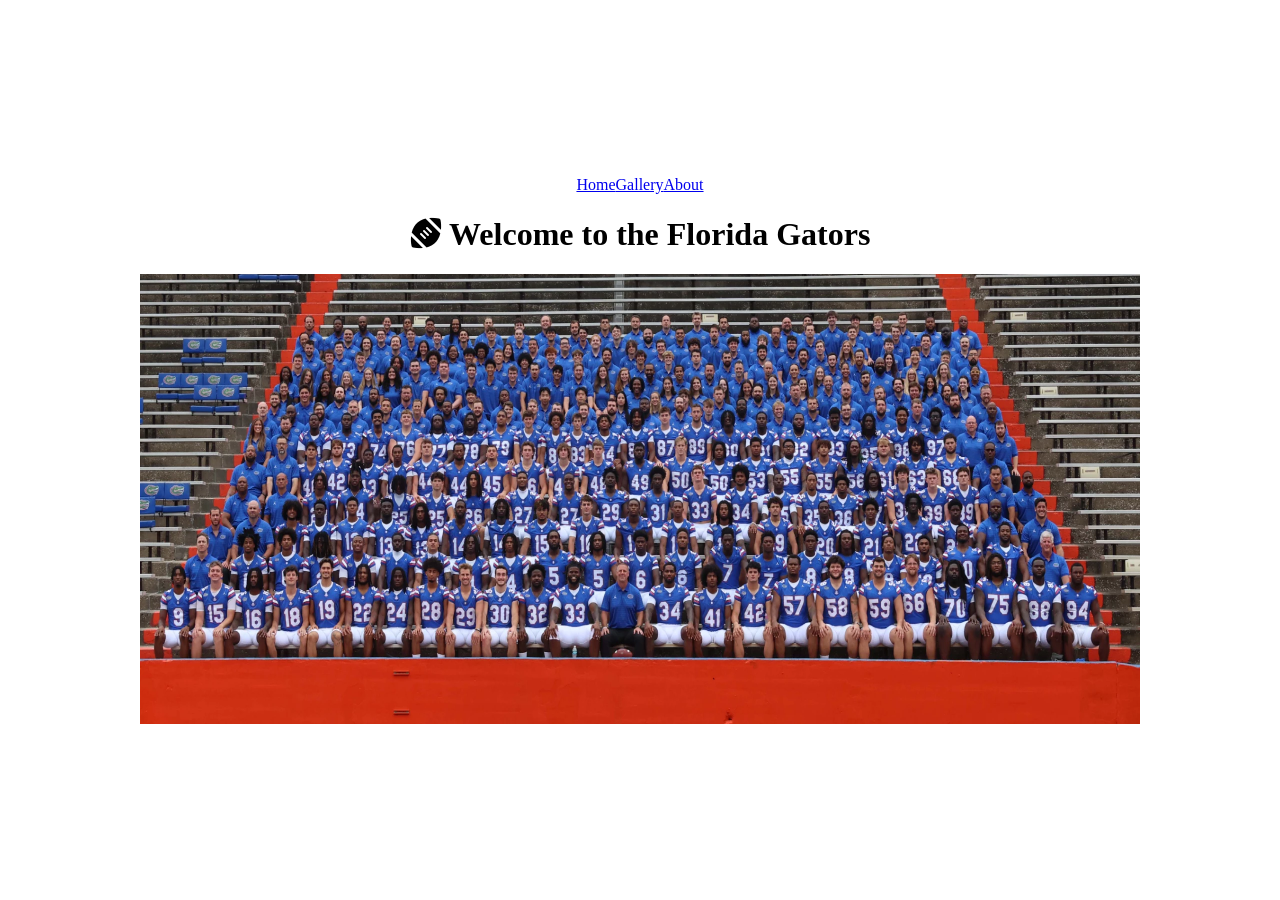
<file: index.html>
<!DOCTYPE html>
<html lang="en">
<head>
    <meta charset="UTF-8">
    <meta name="viewport" content="width=device-width, initial-scale=1.0">
    <title>Landing Page Title</title>
    <link rel="stylesheet" href="style.css">
    <link rel="stylesheet" href="https://cdnjs.cloudflare.com/ajax/libs/font-awesome/6.5.1/css/all.min.css" crossorigin="anonymous" referrerpolicy="no-referrer" />
</head>
<body>
    <header></header>
    <main></main>
    <footer></footer>
 
    <div class="topnav">
  <a class="active" href="index.html">Home</a>
  <a href="gallery.html">Gallery</a>
  <a href="about.html">About</a>
</div>

<h1><i class="fa-solid fa-football"></i> Welcome to the Florida Gators</h1>
<img id="peyton" src="resize.webp" alt="2025 gators football" width="1000" height="450">

</body>
</html>
</file>
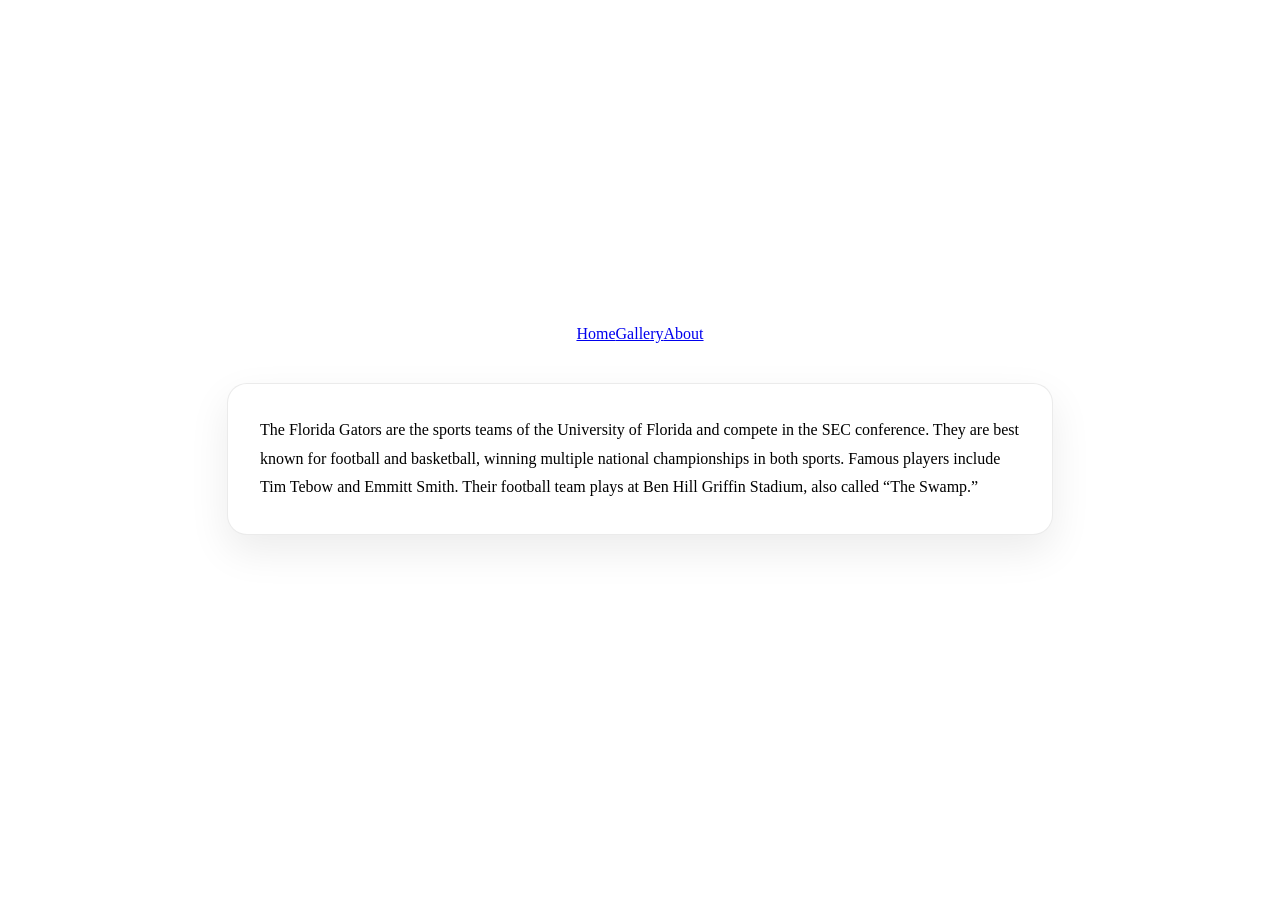
<file: about.html>
<!DOCTYPE html>
<html lang="en">
<head>
  <meta charset="UTF-8">
  <meta name="viewport" content="width=device-width, initial-scale=1.0">
  <title>About</title>
  <link rel="stylesheet" href="style.css">
</head>
<body>
  <div class="topnav">
    <a class="active" href="index.html">Home</a>
    <a href="gallery.html">Gallery</a>
    <a href="about.html">About</a>
  </div>
  <main class="about-page">
    <div class="about-box">
      <p>The Florida Gators are the sports teams of the University of Florida and compete in the SEC conference. They are best known for football and basketball, winning multiple national championships in both sports. Famous players include Tim Tebow and Emmitt Smith. Their football team plays at Ben Hill Griffin Stadium, also called “The Swamp.”</p>
    </div>
  </main>
</body>
</html>
</file>
<file: style.css>
h1 {
text-align: center;
}

nav:hover {
  background-color: red;
}
/*why wont this work!*/

.top-bar {
  position: fixed;
  top: 0;
  left: 0;
  width: 100%;
  height: 40px;
  background-color: #000000; 
  color: rgb(0, 0, 0);
}
/*im gay*/

#peyton {
  display: block;
  margin-left: auto;
  margin-right: auto;
}

body {
  margin: 0;
  min-height: 100vh;
  display: flex;
  flex-direction: column;
  align-items: center;
  justify-content: center;
  background: #ffffff;
}

.about-page {
  width: 100%;
  display: flex;
  justify-content: center;
  align-items: center;
  padding: 40px 20px;
  box-sizing: border-box;
}

.about-box {
  max-width: 760px;
  width: 100%;
  background: #ffffff;
  padding: 32px;
  border-radius: 20px;
  box-shadow: 0 16px 40px rgba(0, 0, 0, 0.08);
  border: 1px solid rgba(0, 0, 0, 0.08);
}

.about-box p {
  margin: 0;
  line-height: 1.8;
  color: #000000;
  font-size: 1rem;
}

.gallery {
  display: flex;
  justify-content: center;
  align-items: center;
  gap: 20px;
  flex-wrap: wrap;
  width: 100%;
  padding: 20px;
  box-sizing: border-box;
  max-width: 1200px;
  margin: 0 auto;
}

.gallery img {
  flex: 1 1 220px;
  max-width: 220px;
  min-width: 180px;
  width: 100%;
  height: 180px;
  object-fit: cover;
  border-radius: 12px;
}

.topnav {
  display: flex;
  justify-content: space-between;
  align-items: center;
  padding: 0 20px;
  background-color: #ffffff;
  color: rgb(0, 0, 0);
}

@media (max-width: 768px) {
  .topnav {
    flex-direction: column;
    align-items: stretch;
  }
  .gallery {
    flex-direction: column;
    align-items: center;
  }
  .gallery img {
    width: 90%;
    max-width: 400px;
  }
}
</file>
